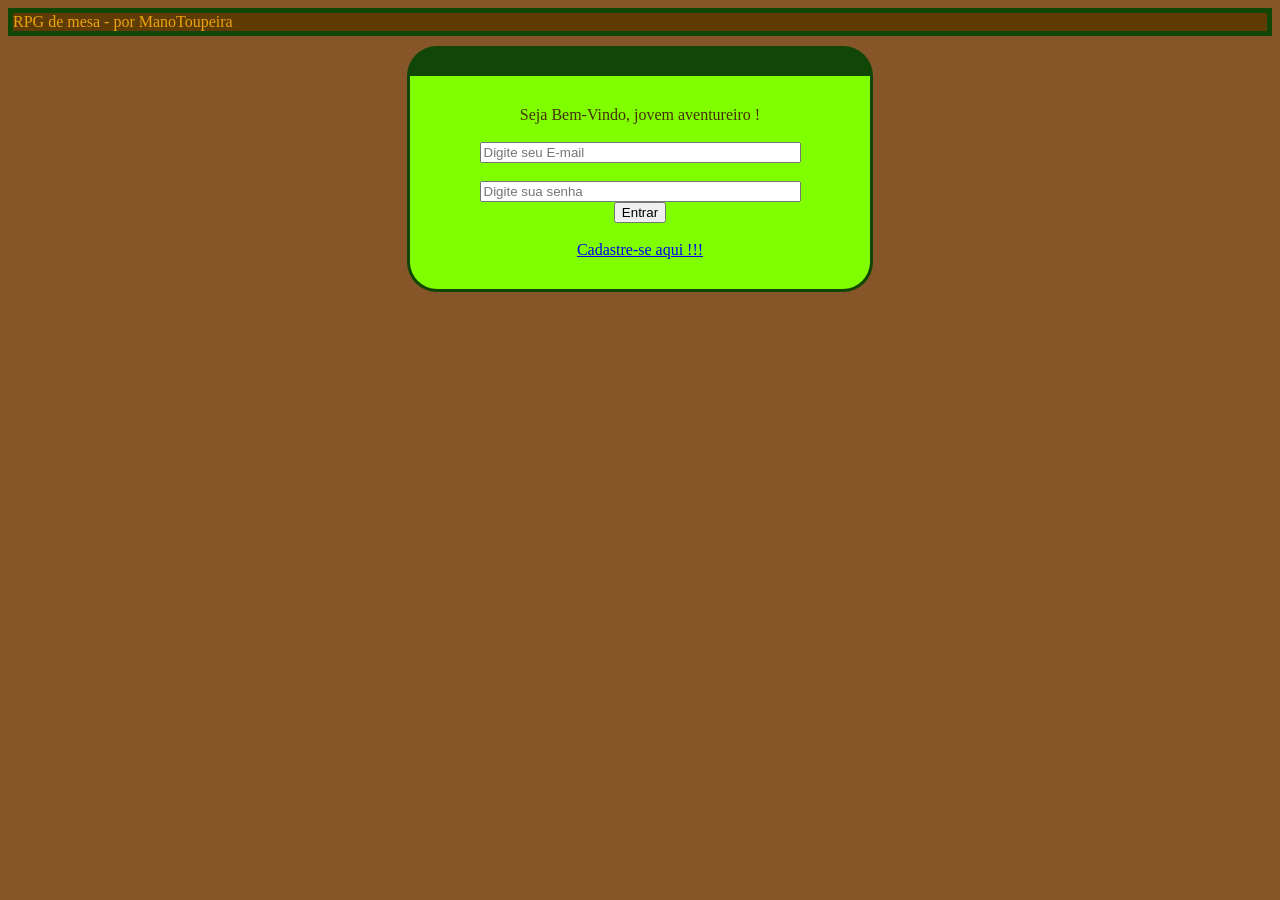
<file: ProjetoEduardo/public/index.html>
<!DOCTYPE html>
<html lang="pt">
<head>
    <meta charset="UTF-8">
    <meta name="viewport" content="width=device-width, initial-scale=1.0">
    <meta http-equiv="X-UA-Compatible" content="ie=edge">
    <link rel="stylesheet" type="text/css" href="estilo.css">

    <title>Document</title>
</head>
<body class="fundo">
    
        <div class="textopo">
            RPG de mesa - por ManoToupeira
        </div>
        <form class="caixacadastro" id="contaLogin" method="post" onsubmit="return entrar()">
            Seja Bem-Vindo, jovem aventureiro ! <br> <br>
            <input type="text" placeholder="Digite seu E-mail" size="38" name="EmailLogin" id="EmailLogin"> <br> <br>
            <input type="password" placeholder="Digite sua senha" size="38" name="SenhaLogin" id="SenhaLogin"> </b>
            <div id="mensagem__" style="display: none">Usuário e/ou senha inválidos!</div>
            <br>
            <button id="botao__" >Entrar</button><br> <br>
            <a href="Cadastro.html">Cadastre-se aqui !!!</a>
            <img src="aguarde.gif" id="img_aguarde" style="display: none;">
        </form>
</body>
</html>
<script>
verificarAutenticacao();

    function verificarAutenticacao() {
        if (sessionStorage.usuario_bandtec != undefined) {
            window.location.href = 'tela.html';
        }
    }

    function entrar() {
        aguardar();
        var formulario = new URLSearchParams(new FormData(contaLogin));
        fetch("/usuarios/entrar", {
            method: "POST",
            body: formulario
        }).then(function (response) {
            
            if (response.ok) {

                response.json().then(function (resposta) {

                    sessionStorage.usuario_bandtec = resposta.nome;
                    verificarAutenticacao();

                });
            } else {

                console.log('Erro de login!');
                finalizar_aguardar();
            }
        });

        return false;
    }

    function aguardar() {
        botao__.disabled = true;
        img_aguarde.style.display='block';
        mensagem__.style.display='none';
    }

    function finalizar_aguardar() {
        botao__.disabled = false;
        img_aguarde.style.display='none';
        mensagem__.style.display='block';
    }
</script>
</file>
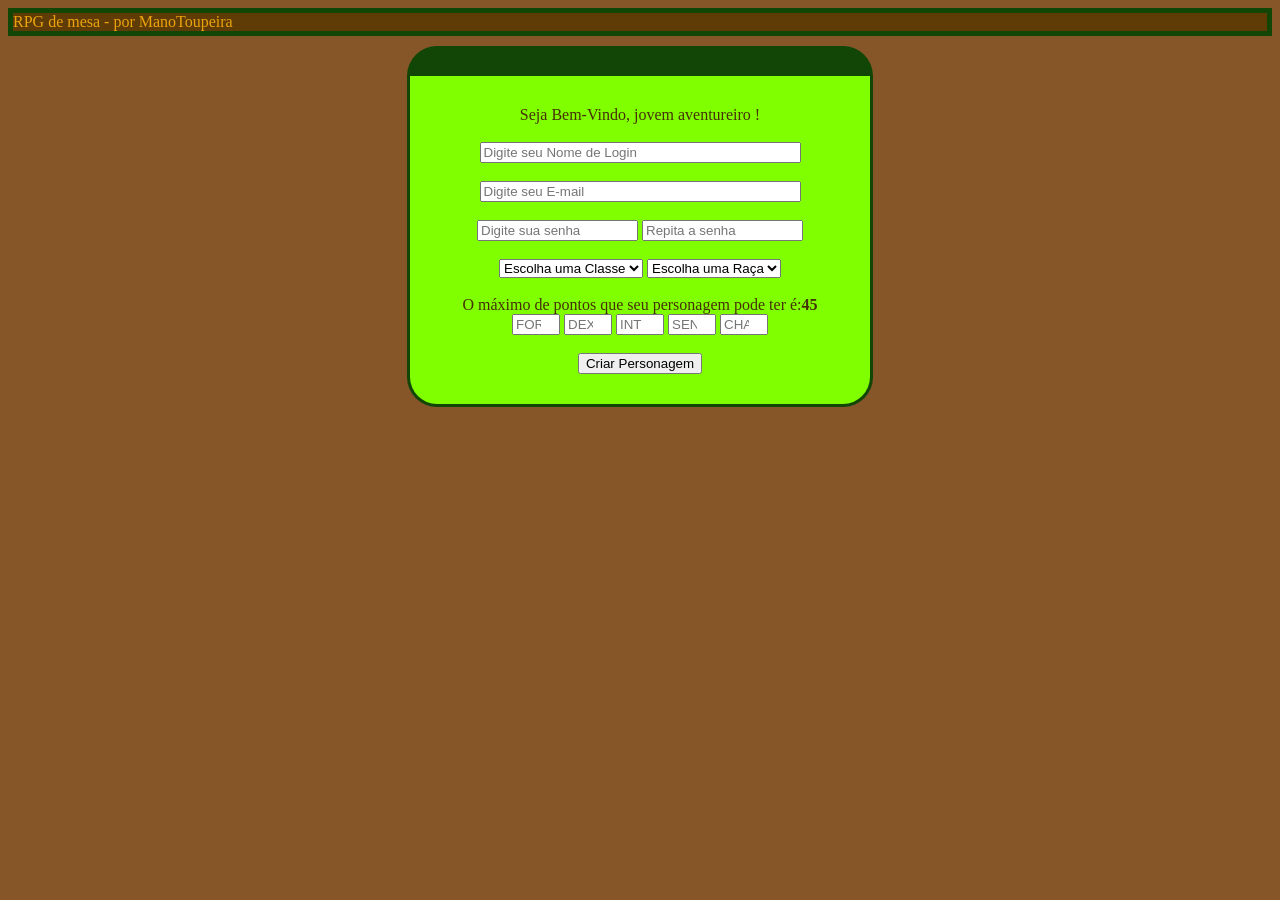
<file: ProjetoEduardo/public/Cadastro.html>
<!DOCTYPE html>
<html lang="pt">

<head>
    <meta charset="UTF-8">
    <meta name="viewport" content="width=device-width, initial-scale=1.0">
    <meta http-equiv="X-UA-Compatible" content="ie=edge">
    <link rel="stylesheet" type="text/css" href="estilo.css">
    <title>Cadastre-se</title>
</head>

<body class="fundo">
    <div class="textopo">
        RPG de mesa - por ManoToupeira
    </div>
    <form class="caixacadastro" id="conta" method="post" onsubmit="return cadastrar()">
        Seja Bem-Vindo, jovem aventureiro ! <br> <br>
        <input type="text" placeholder="Digite seu Nome de Login" size="38" name="Nome" id="Nome"> <b id="nomev"></b> <br> <br>
        <input type="text" placeholder="Digite seu E-mail" size="38" id="Email__" name="EmailLogin"> <b id="emailv"></b> <br> <br>
        <input type="password" placeholder="Digite sua senha" size="18" id="Senha__" name="SenhaLogin"> <b id="senhav"></b>
        <input type="password" placeholder="Repita a senha" size="18" id="SenhaR__"> <b id="senharv"></b> <br>
        <br>
        <select id="classe__" name="classe__">
            <option value="0">Escolha uma Classe</option>
            <option value="Guerreiro">Guerreiro</option>
            <option value="Arqueiro">Arqueiro</option>
            <option value="Mago">Mago</option>
            <option value="Ladino">Ladino</option>
            <option value="Sacerdote">Sacerdote</option>
            <option value="Druida">Druida</option>
        </select>
        <select id="raca__" name="raca__">
            <option value="0">Escolha uma Raça</option>
            <option value="Humano">Humano</option>
            <option value="Elfo">Elfo</option>
            <option value="Orc">Orc</option>
            <option value="Anão">Anão</option>
        </select> <br>
        <br> O máximo de pontos que seu personagem pode ter é:<b>45</b> <br>

        <input type="number" placeholder="FOR" max="13" min="7" id="FOR__" name="FOR__"><b id="FORv"></b>
        <input type="number" placeholder="DEX" max="13" min="7" id="DEX__" name="DEX__"><b id="DEXv"></b>
        <input type="number" placeholder="INT" max="13" min="7" id="INT__" name="INT__"><b id="INTv"></b>
        <input type="number" placeholder="SEN" max="13" min="7" id="SEN__" name="SEN__"><b id="SENv"></b>
        <input type="number" placeholder="CHAR" max="13" min="7" id="CHAR__" name="CHAR__"><b id="CHARv"></b>
        <br><br>
        <button id="botao">Criar Personagem</button> <br>
        <div style="display: none" id="div_erro">Erro no cadastro</div>
        <img src="aguarde.gif" id="img_aguarde" style="display: none;">
    </div>
</body>

</html>
<script>
    function cadastrar() {
        var FOR = Number(FOR__.value);
        var DEX = Number(DEX__.value);
        var INT = Number(INT__.value);
        var SEN = Number(SEN__.value);
        var CHAR = Number(CHAR__.value);
        var soma = FOR + DEX + INT + SEN + CHAR;
        if (FOR != 0 && DEX != 0 && INT != 0 && SEN != 0 && CHAR != 0) {
            if (soma > 45) {
                alert('Seu personagem tá apelão demais, pode arrumando isso aí')
            }
            else if (soma < 45) {
                alert('Você ainda tem pontos sobrando')
            }
            else {
                alert('Parabéns, seu personagem foi criado com sucesso!')
            }

        }
        if (FOR == 0) {
            FORv.style.color = 'red'
            FORv.innerHTML = 'X'
        }
        if (DEX == 0) {
            DEXv.style.color = 'red'
            DEXv.innerHTML = 'X'
        }
        if (INT == 0) {
            INTv.style.color = 'red'
            INTv.innerHTML = 'X'
        }
        if (SEN == 0) {
            SENv.style.color = 'red'
            SENv.innerHTML = 'X'
        }
        if (CHAR == 0) {
            CHARv.style.color = 'red'
            CHARv.innerHTML = 'X'
        }
        aguardar();
        var formulario = new URLSearchParams(new FormData(conta));
        fetch("/usuarios/cadastrar", {
            method: "POST",
            body: formulario
        }).then(function (response) {
            
            if (response.ok) {

                window.location.href='index.html';

            } else {

                console.log('Erro de cadastro!');
                response.text().then(function (resposta) {
                    div_erro.innerHTML = resposta;
                });
                finalizar_aguardar();
            }
        });

        return false;

    function aguardar() {
        botao.disabled = true;
        img_aguarde.style.display='block';
        div_erro.style.display='none';
    }

    function finalizar_aguardar() {
        botao.disabled = false;
        img_aguarde.style.display='none';
        div_erro.style.display='block';
    }
}
    
</script>
</file>
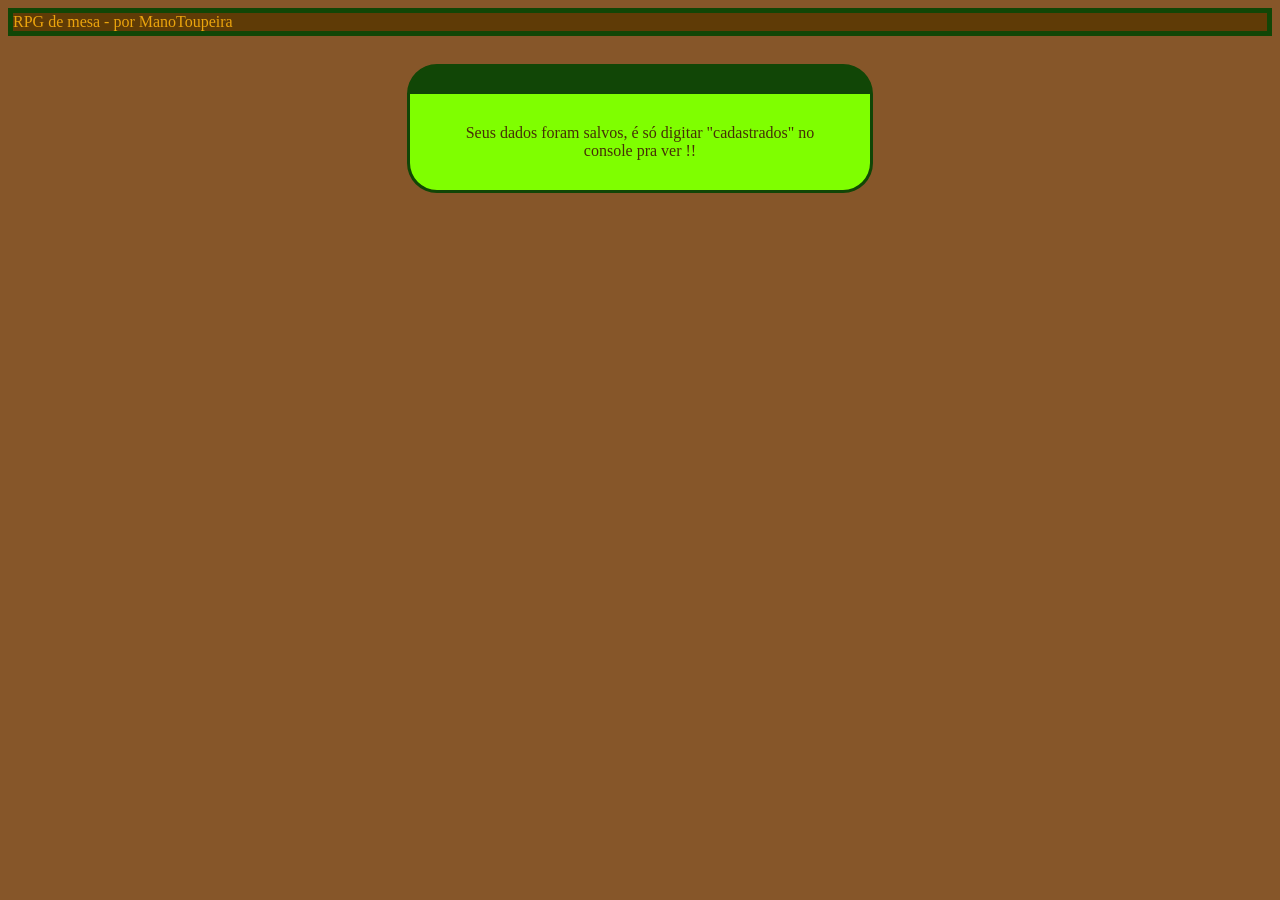
<file: ProjetoEduardo/public/tela.html>
<!DOCTYPE html>
<html lang="pt">
<head>
    <meta charset="UTF-8">
    <meta name="viewport" content="width=device-width, initial-scale=1.0">
    <meta http-equiv="X-UA-Compatible" content="ie=edge">
    <link rel="stylesheet" type="text/css" href="estilo.css">    
    <title>Document</title>
</head>
<body class="fundo">
    <div class="textopo">
        RPG de mesa - por ManoToupeira
    </div>
    <br>
<div class="caixacadastro">
Seus dados foram salvos, é só digitar "cadastrados" no console pra ver !!

</div>
</body>
</html>
</file>
<file: ProjetoEduardo/public/estilo.css>
.textopo{
    border: 5px;
     border-color: rgb(17, 70, 6);
     border-style: solid; 
     color:rgb(235, 164, 13);
     margin-bottom: 10px;
     background-color: rgb(95, 59, 6)
     
}
.fundo{
    background-color: rgb(134, 86, 41)
}
.caixacadastro{
    
    border-color: rgb(17, 70, 6);
    border-style: solid; 
    padding: 500px;
    color:rgb(70, 49, 6);
    border-radius: 30px;
    width: 400px;
    border-block-start-width: 30px; 
    background-color: chartreuse;
    padding: 30px;
    text-align: center;
    margin-left: auto;
    margin-right: auto;
    
    }
.caixapersonagem{
    text-align: center;
    border-color: rgb(17, 70, 6);
    border-style: solid; 
    color:rgb(29, 114, 50);
    border-radius: 30px;
    width: 400px;
    border-block-start-width: 30px;
    background-color: chartreuse;
    padding: 30px;
    display: none;
    margin-left: auto;
    margin-right: auto;
}
</file>
